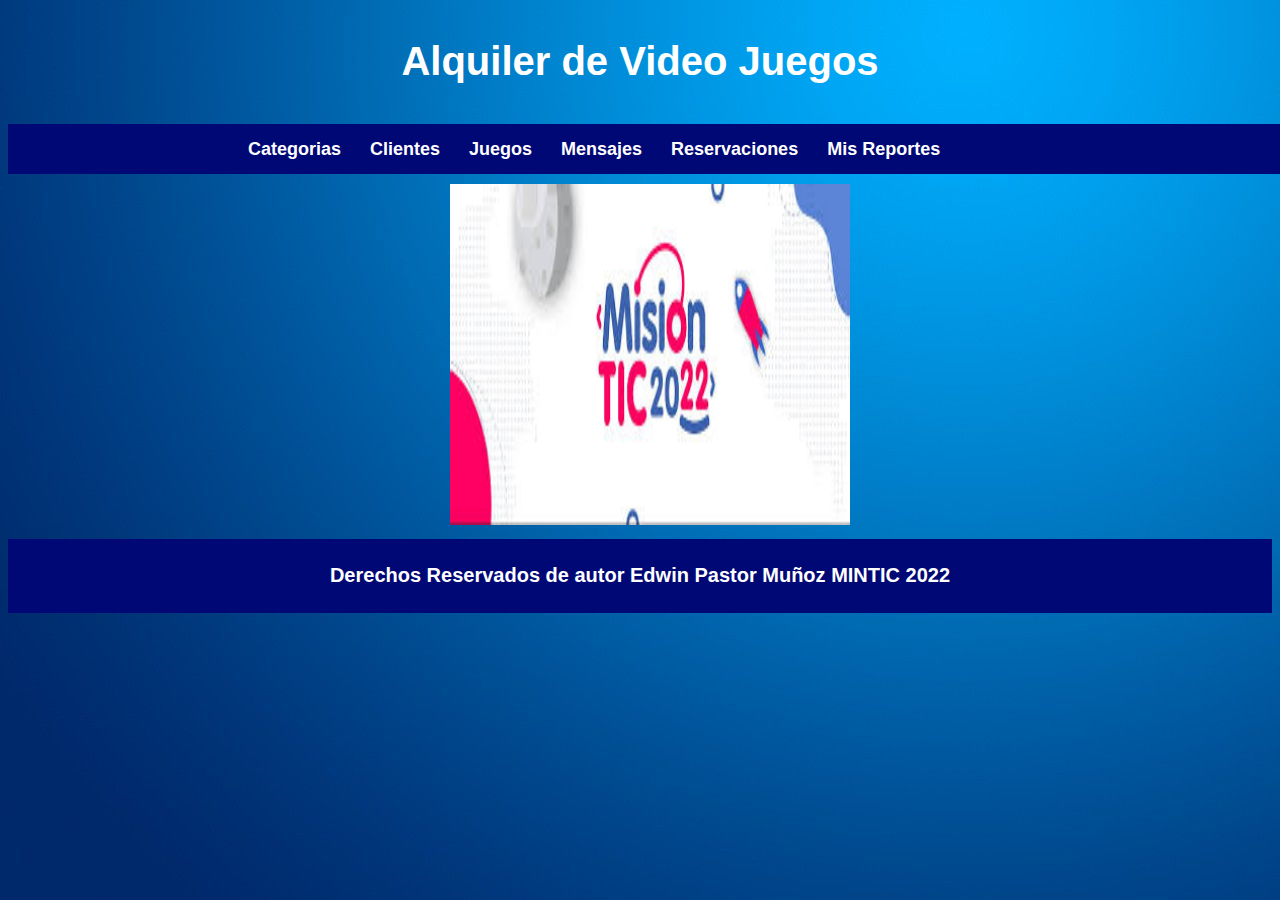
<file: index.html>
<!DOCTYPE html>
<html lang="es">
<head>
<title>Alquiler de Video Juegos</title>
<meta charset="utf-8">
<meta name="description" content="Este es un documento HTML5">
<meta name="keywords" content="HTML, CSS, JavaScript">
<link rel="stylesheet" href="estilos.css">
<script src="https://ajax.googleapis.com/ajax/libs/jquery/3.6.0/jquery.min.js"></script>
<script type="text/javascript" src="js/misFunciones.js"></script> 
</head>

<body id="miBody">

<header id="cabeceralogo">
<div>
<h1>Alquiler de Video Juegos</h1>
</div>
</header>
<nav id="menuprincipal">
<div>
    <ul>
        <li><a href="categorias.html">Categorias</a></li>
        <li><a href="clientes.html">Clientes</a></li>
        <li><a href="juegos.html">Juegos</a></li>
        <li><a href="mensajes.html">Mensajes</a></li>
        <li><a href="reservaciones.html">Reservaciones</a></li>
        <li><a href="reportes.html">Mis Reportes</a></li>
    </ul>
</div>
</nav>

<div id="imagenmintic">
    <section>
        <img src="mintic.jpg" width="400" height="341")>
    </section>
</div>

<footer id="pielogo">
    <h3>Derechos Reservados de autor Edwin Pastor Muñoz MINTIC 2022</h3>
</footer>

</body>
</html>
</file>
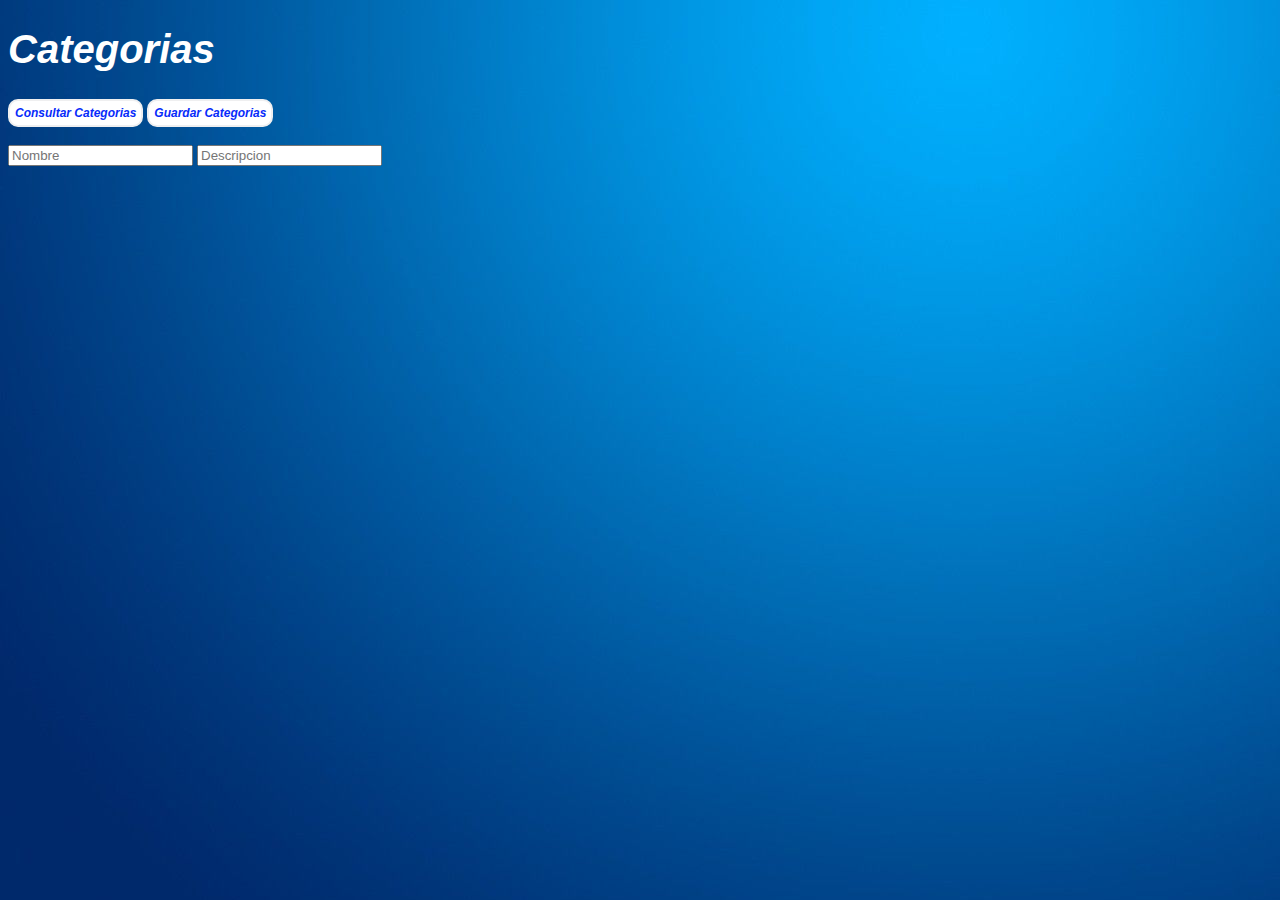
<file: categorias.html>
<!DOCTYPE html>
<html >
<head>
    <meta charset="utf-8">
    <meta name="description" content="Este es un documento HTML5">
    <meta name="keywords" content="HTML, CSS, JavaScript">
    <link rel="stylesheet" href="estilos.css">
    <script src="https://ajax.googleapis.com/ajax/libs/jquery/3.6.0/jquery.min.js"></script>
    <script type="text/javascript" src="js/misFunciones.js"></script> 
</head>
<body id="miBody">
    <h1 id="titulo"> Categorias</h1>
    <button id="btn1" onclick="traerInformacionCategorias()" > Consultar Categorias</button>
    <button id="btn2" onclick="guardarInformacionCategorias()">Guardar Categorias</button><br><br>
    <div>
        <input type="text" id="Cname" placeholder="Nombre">
        <input type="text" id="Cdescription" placeholder="Descripcion">
    </div>
    <br>
    <div id="resultado1"></div>

</body>

</html>
</file>
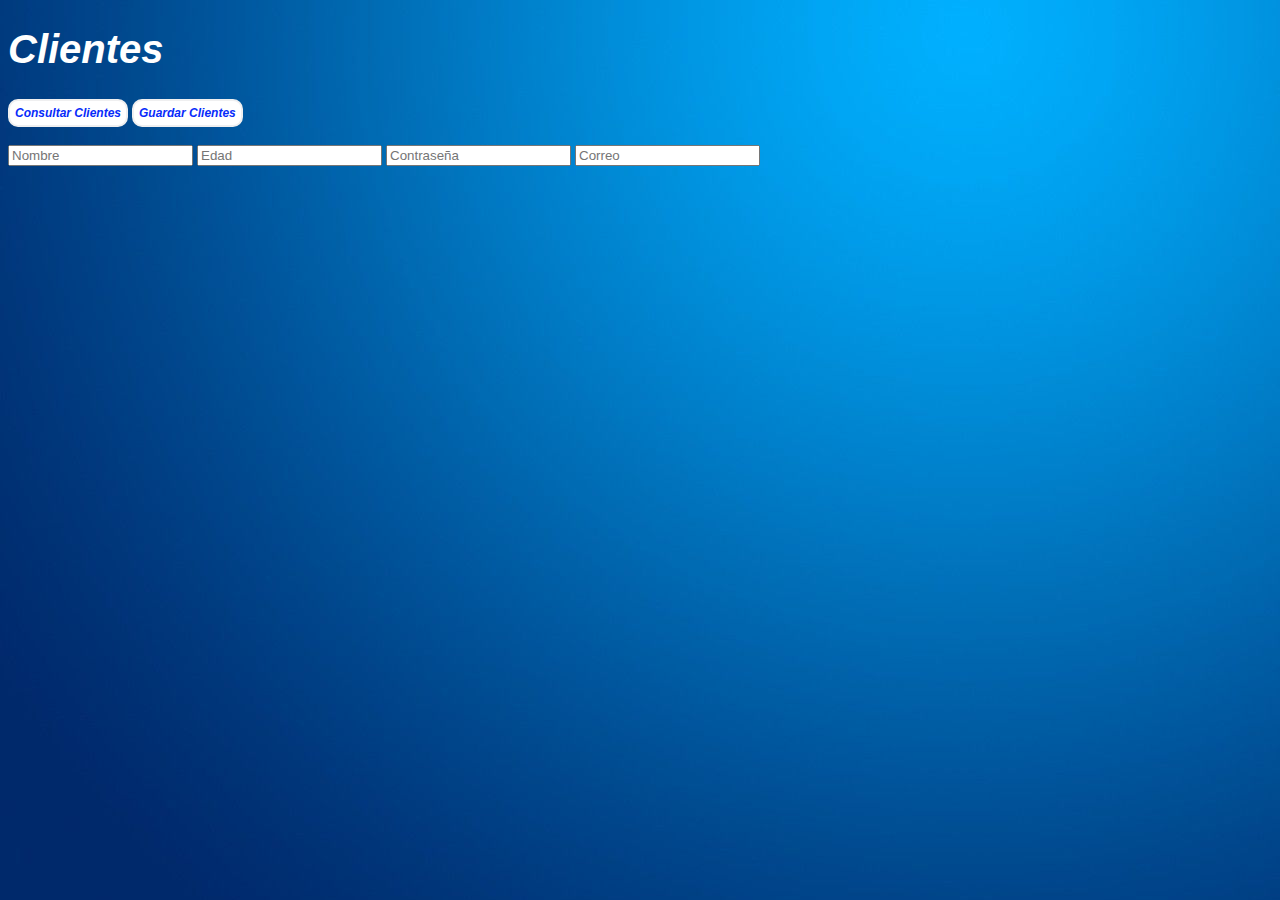
<file: clientes.html>
<!DOCTYPE html>
<html >
<head>
    <meta charset="utf-8">
    <meta name="description" content="Este es un documento HTML5">
    <meta name="keywords" content="HTML, CSS, JavaScript">
    <link rel="stylesheet" href="estilos.css">
    <script src="https://ajax.googleapis.com/ajax/libs/jquery/3.6.0/jquery.min.js"></script>
    <script type="text/javascript" src="js/misFunciones.js"></script> 
</head>
<body id="miBody">
    <h1 id="titulo"> Clientes</h1>
    <button id="btn3" onclick="traerInformacionClientes()"> Consultar Clientes</button>
    <button id="btn4" onclick="guardarInformacionClientes()">Guardar Clientes</button><br><br>
    <div>
        <input type="text" id="CLname" placeholder="Nombre">
        <input type="number" id="CLage" placeholder="Edad">
        <input type="text" id="CLpassword" placeholder="Contraseña">
        <input type="email" id="CLemail" placeholder="Correo">
    </div>
    <br>
    <div id="resultado2"></div>

</body>
</html>
</file>
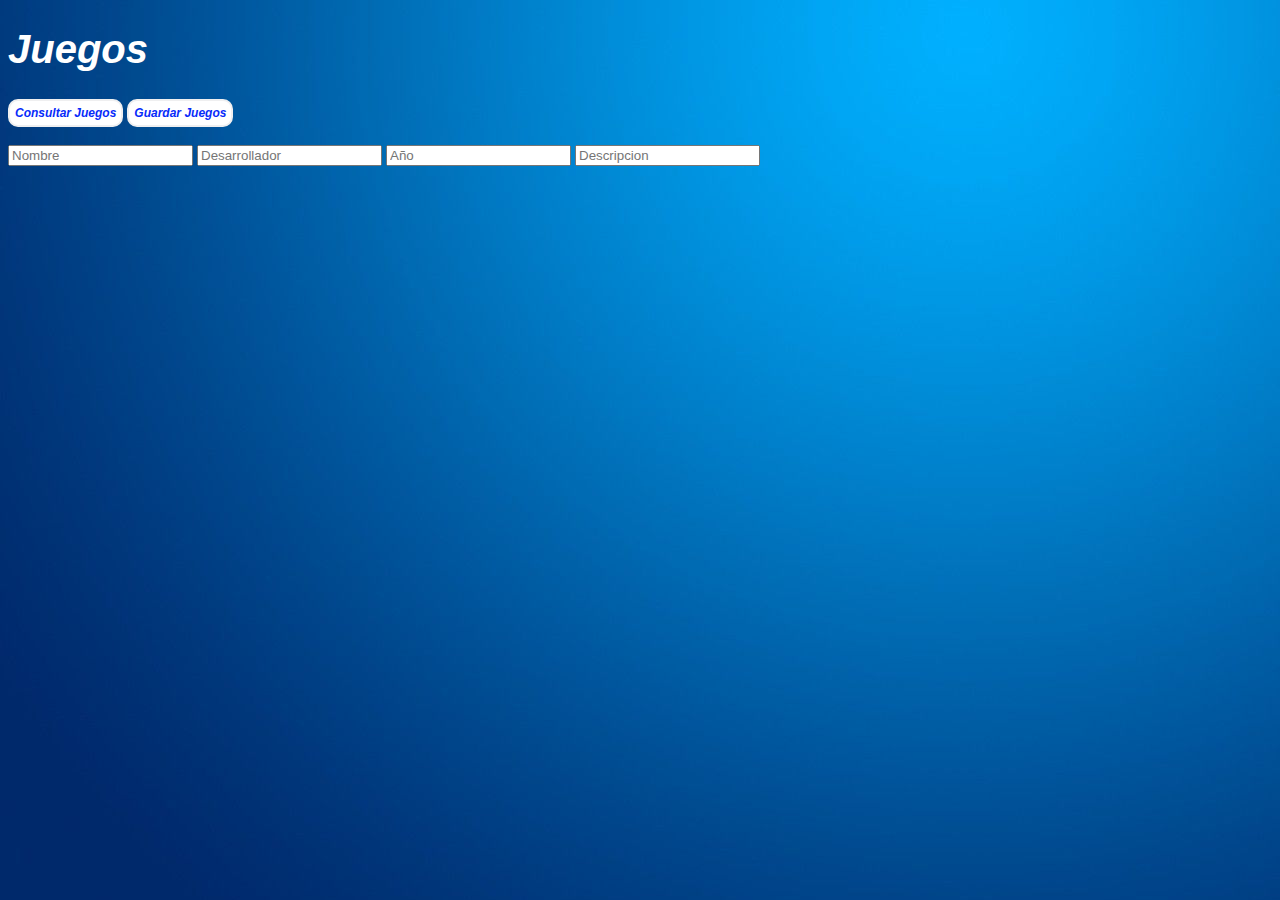
<file: juegos.html>
<!DOCTYPE html>
<html >
<head>
    <meta charset="utf-8">
    <meta name="description" content="Este es un documento HTML5">
    <meta name="keywords" content="HTML, CSS, JavaScript">
    <link rel="stylesheet" href="estilos.css">
    <script src="https://ajax.googleapis.com/ajax/libs/jquery/3.6.0/jquery.min.js"></script>
    <script type="text/javascript" src="js/misFunciones.js"></script> 
</head>

<body id="miBody">
    <h1 id="titulo"> Juegos</h1>
    <button id="btn5" onclick="traerInformacionJuegos()" > Consultar Juegos</button>
    <button id="btn6" onclick="guardarInformacionJuegos()">Guardar Juegos</button><br><br>
    <div>
        <input type="text" id="Gname" placeholder="Nombre">       
        <input type="text" id="Gdeveloper" placeholder="Desarrollador">
        <input type="number" id="Gyear" placeholder="Año">
        <input type="text" id="Gdescription" placeholder="Descripcion">
    </div>
    <br>
    <div id="resultado3"></div>

</body>

</html>
</file>
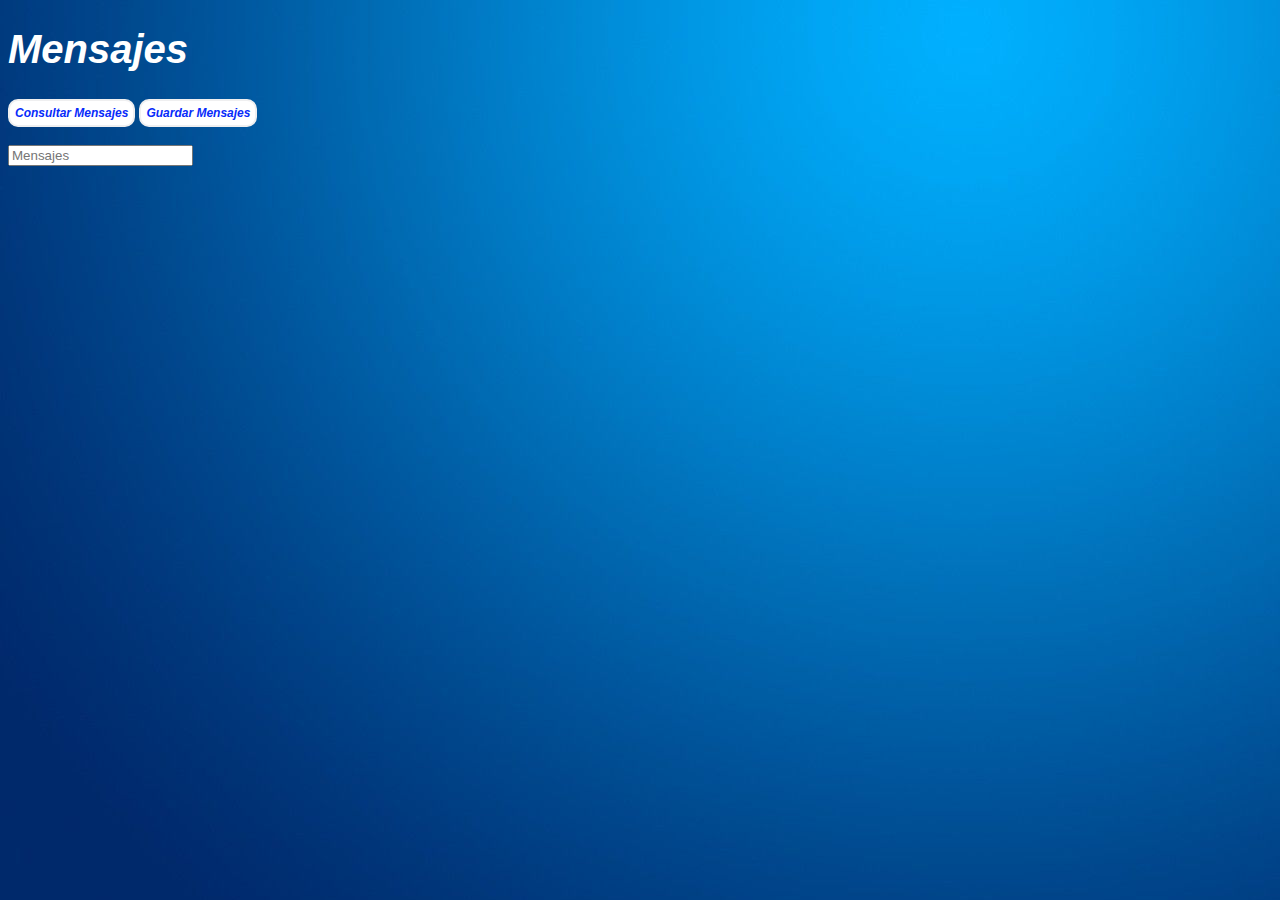
<file: mensajes.html>
<!DOCTYPE html>
<html >
<head>
    <meta charset="utf-8">
    <meta name="description" content="Este es un documento HTML5">
    <meta name="keywords" content="HTML, CSS, JavaScript">
    <link rel="stylesheet" href="estilos.css">
    <script src="https://ajax.googleapis.com/ajax/libs/jquery/3.6.0/jquery.min.js"></script>
    <script type="text/javascript" src="js/misFunciones.js"></script> 
</head>

<body id="miBody">
    <h1 id="titulo"> Mensajes</h1>
    <button id="btn7" onclick="traerInformacionMensajes()" > Consultar Mensajes</button>
    <button id="btn8" onclick="guardarInformacionMensajes()">Guardar Mensajes</button><br><br>
    <div>
        <input type="text" id="MSmessage" placeholder="Mensajes">
    </div>
    <br>
    <div id="resultado4"></div>

</body>

</html>
</file>
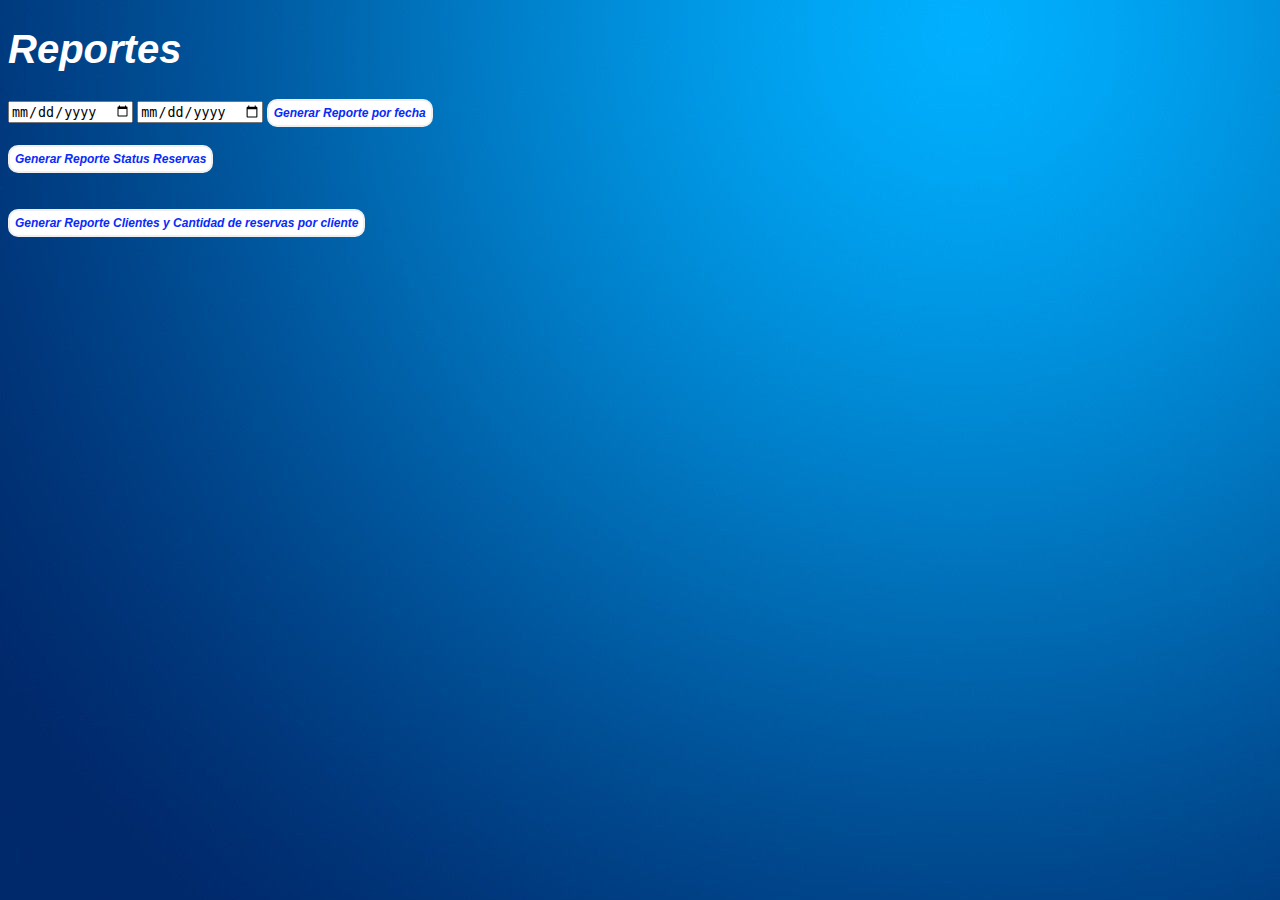
<file: reportes.html>
<!DOCTYPE html>
<html >
<head>
    <meta charset="utf-8">
    <meta name="description" content="Este es un documento HTML5">
    <meta name="keywords" content="HTML, CSS, JavaScript">
    <link rel="stylesheet" href="estilos.css">
    <script src="https://ajax.googleapis.com/ajax/libs/jquery/3.6.0/jquery.min.js"></script>
    <script type="text/javascript" src="js/misFunciones.js"></script> 
</head>

<body id="miBody">
    <h1 id="titulo"> Reportes</h1>

    <input type="date" id="RstarDate" placeholder="descripcion">
    <input type="date" id="RdevolutionDate" placeholder="descripcion">
    <button id="btn12" onclick="traerReporteDate()"> Generar Reporte por fecha </button><br><br>
    <div id="resultadoDate"></div>
    <button id="btn11" onclick="traerReporteStatus()"> Generar Reporte Status Reservas </button>
    <div id="resultadoStatus"></div><br><br>
    <button id="btn13" onclick="traerReporteClientes()">Generar Reporte Clientes y Cantidad de reservas por cliente </button>
    <div id="resultadoClientes"></div><br><br>
    

    
    

</body>
</html>
</file>
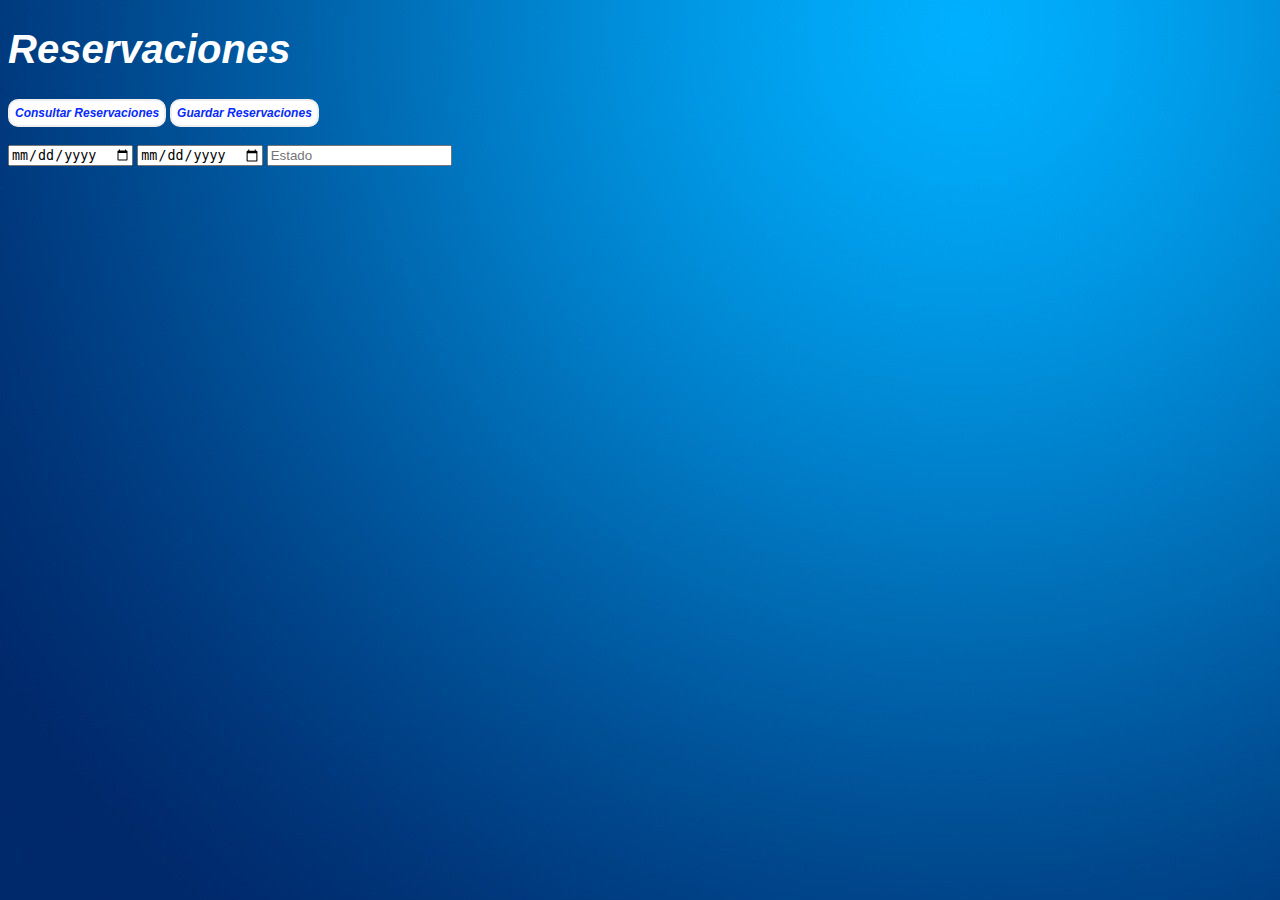
<file: reservaciones.html>
<!DOCTYPE html>
<html >
<head>
    <meta charset="utf-8">
    <meta name="description" content="Este es un documento HTML5">
    <meta name="keywords" content="HTML, CSS, JavaScript">
    <link rel="stylesheet" href="estilos.css">
    <script src="https://ajax.googleapis.com/ajax/libs/jquery/3.6.0/jquery.min.js"></script>
    <script type="text/javascript" src="js/misFunciones.js"></script> 
</head>
<body id="miBody">
        <h1 id="titulo"> Reservaciones</h1>
        <button id="btn9" onclick="traerInformacionReservaciones()"> Consultar Reservaciones</button>
        <button id="btn10" onclick="guardarInformacionReservaciones()"> Guardar Reservaciones</button><br><br>
        <div>
            <input type="date" id="RestarDate" placeholder="Fecha Inicio">
            <input type="date" id="RedevolutionDate" placeholder="Fecha Devolucion">
            <input type="text" id="Restatus" placeholder="Estado">
        </div>
        <br>
        <div id="resultado5"></div>
    
    </body>


</html>
</file>
<file: estilos.css>
#miBody {
background-image:url("Fondo.jpg");
}

#titulo{
    font: bold 40px Tahoma, sans-serif;
    font-style: oblique;
    color: #FFFFFF;
}

#btn1,#btn2,#btn3,#btn4,#btn5,#btn6,#btn7,#btn8,#btn9,#btn10,#btn11,#btn12,#btn13,#btn14,#btn15,#btn16,#btn17,#btn18,#btn19,#btn20,#btn21,#btn22{
    
    padding: 5px;
    font-size: 12px;
    font-style: oblique;
    font-weight: 900;
    color: #072bfa;
    background-color: #ffffff;
    border-radius: 10px;
    border: 2px solid #efeff0;
}

#imagenmintic{
    align-content: center;
    padding-top: 4px;
    padding: 10px 35%;
}

#miSeccion{
    align-items: center;
}

#cabeceralogo {
    width: 96%;
    height: 100px;
    padding: 0% 2%;
    }
    #cabeceralogo > div {
    width: 960px;
    text-align: center;
    margin: 0px auto;
    padding-top: 4px;
    }
    #cabeceralogo h1 {
    font: bold 40px Tahoma, sans-serif;
    color: #FFFFFF;
    }
#menuprincipal {
width: 96%;
height: 50px;
padding: 0% 5%;
align-items: center;
background-color: #000875;
align-self: center;
}
#menuprincipal > div {
width: 960px;
margin: 0px auto;
}




#menuprincipal li {
    display: inline-block;
    height: 35px;
    padding: 15px 10px 0px 10px;
    margin-right: 5px;
    }
    #menuprincipal li:hover {
    background-color: #9980f5;
    }
    #menuprincipal a {
    font: bold 18px Arial, sans-serif;
    color: #ffffff;
    text-decoration: none;
    }
    #main {
        width: 96%;
        padding: 2%;
        background-image: url("Fondo.jpg");
        }
        main > div {
        width: 960px;
        margin: 0px auto;
        }

        #titulos{
            color: #ffffff;
        }


#pielogo {
    width: 96%;
    padding: 2%;
    background-color: #000875;
    }
#pielogo > h3 {
    width: 960px;
    margin: 0px auto;
    font: bold 20px Tahoma, sans-serif;
    text-align: center;
    color: #FFFFFF;    
    }
</file>
